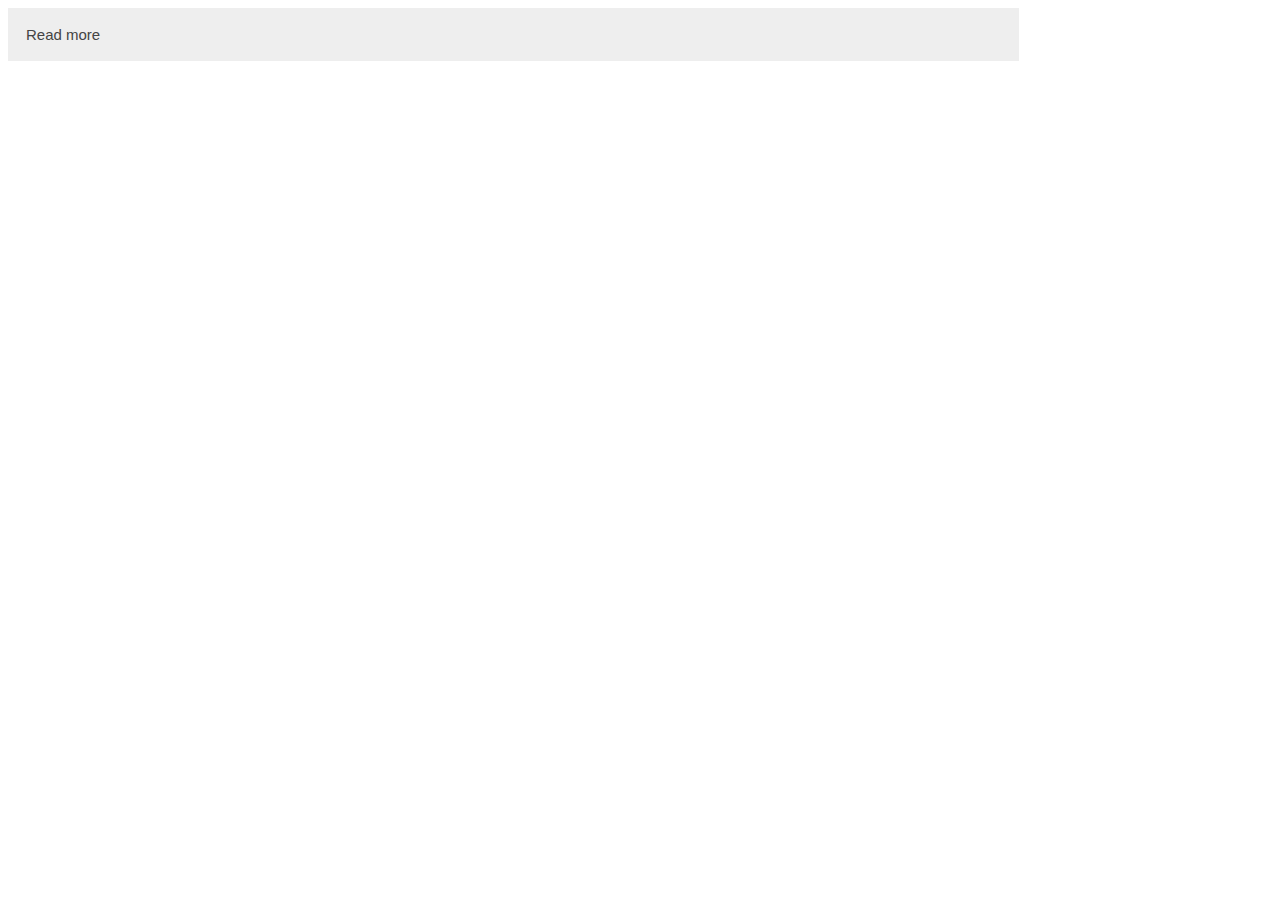
<file: accordion/index.html>
<!DOCTYPE html>
<html lang="en">
<head>
    <meta charset="UTF-8">
    <meta name="viewport" content="width=<device-width>, initial-scale=1.0">
    <title>Accordion</title>
    <link rel="stylesheet", href="styles.css"/>
</head>
<body>
    <button class="accordion">Read more</button>
        <div class="intro">
            <p>When an event happens, the browser creates an event object, puts details into it and passes it as an argument to the handler.</p>
        </div>

        <!-- <button class="accordion">Expand</button>
        <div class="intro">
            <p>I am Ankita </p>
        </div> -->
    <script src="accordion.js"></script>
</body>
</html>
</file>
<file: accordion/styles.css>
.accordion {
    background-color: #eee;
    color: #444;
    cursor: pointer;
    margin: 100px, auto;
    padding: 18px;
    width: 80%;
    border: none;
    text-align: left;
    outline: none;
    font-size: 15px;
    transition: 0.4s;
}
.active, .accordion:hover {
    background-color: #ccc; 
  }
  .intro {
    padding: 0 18px;
    display: none;
    background-color: white;
    overflow: hidden;
  }
</file>
